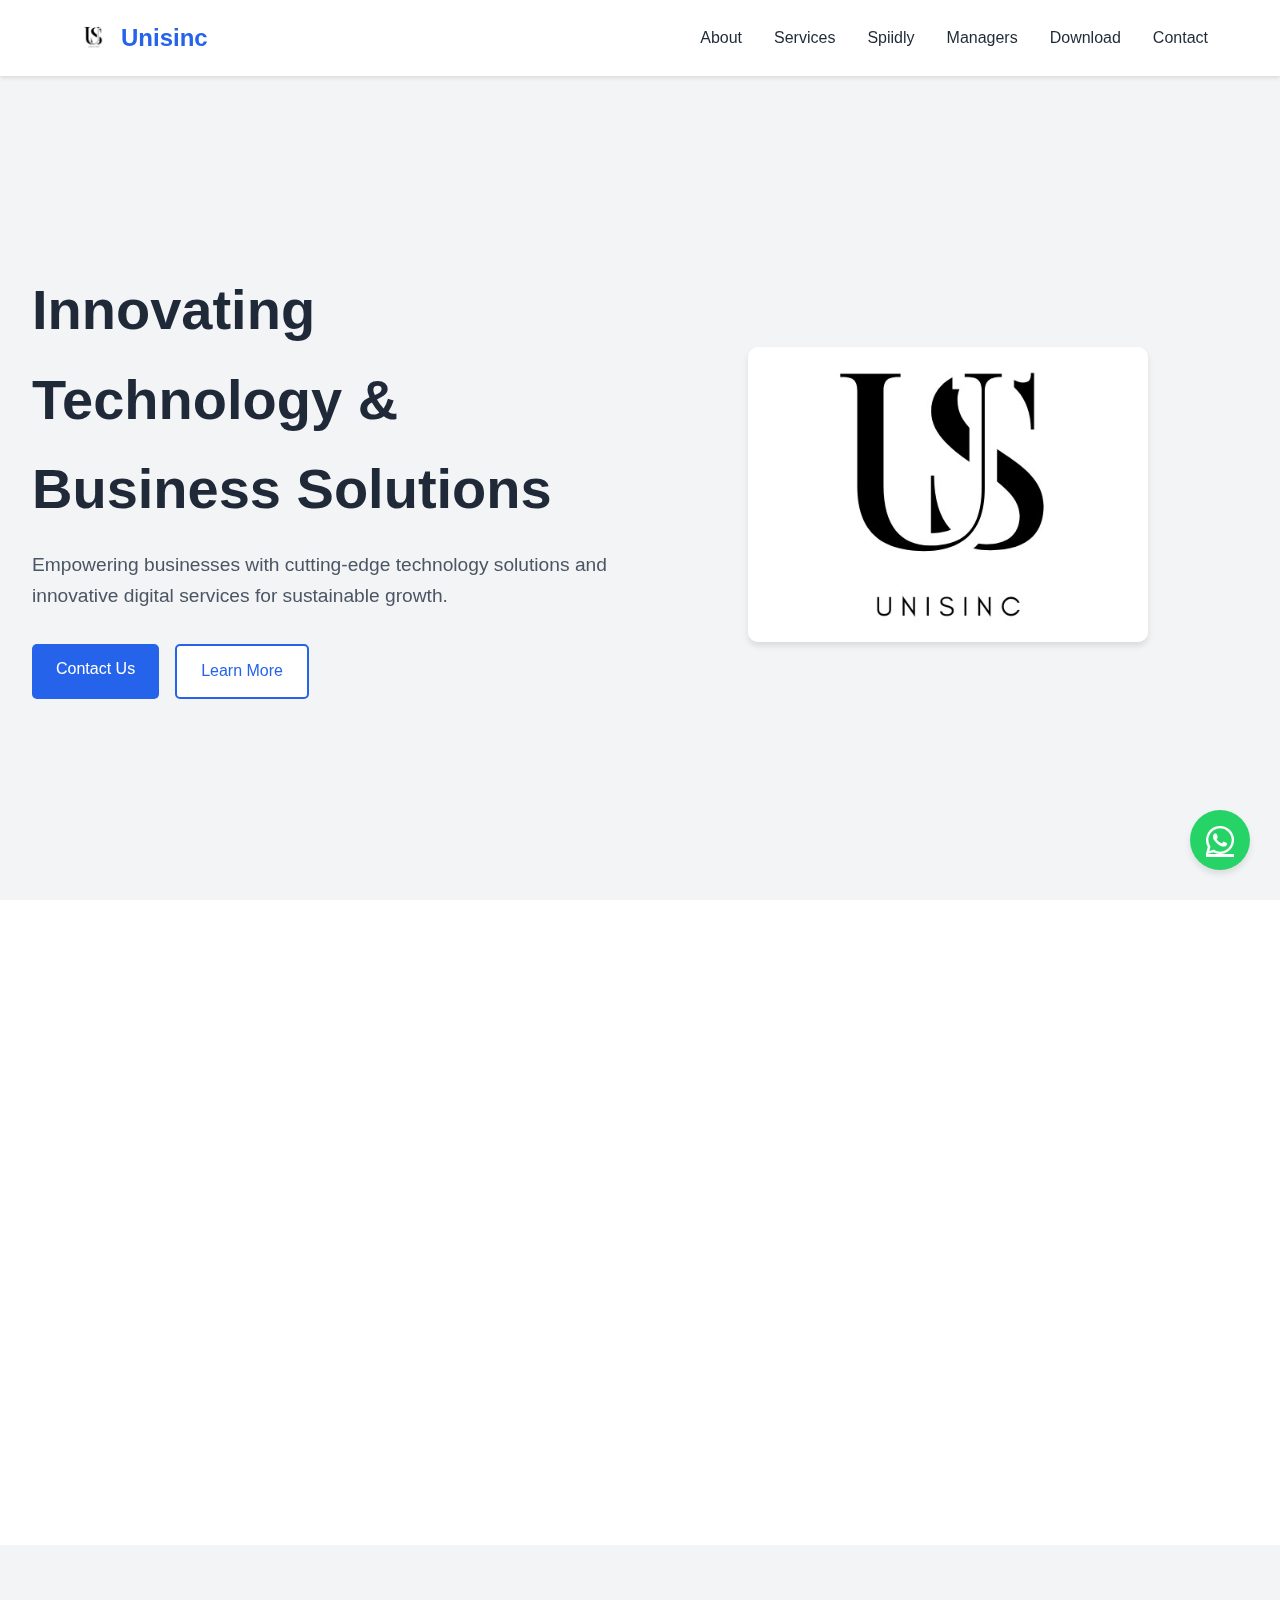
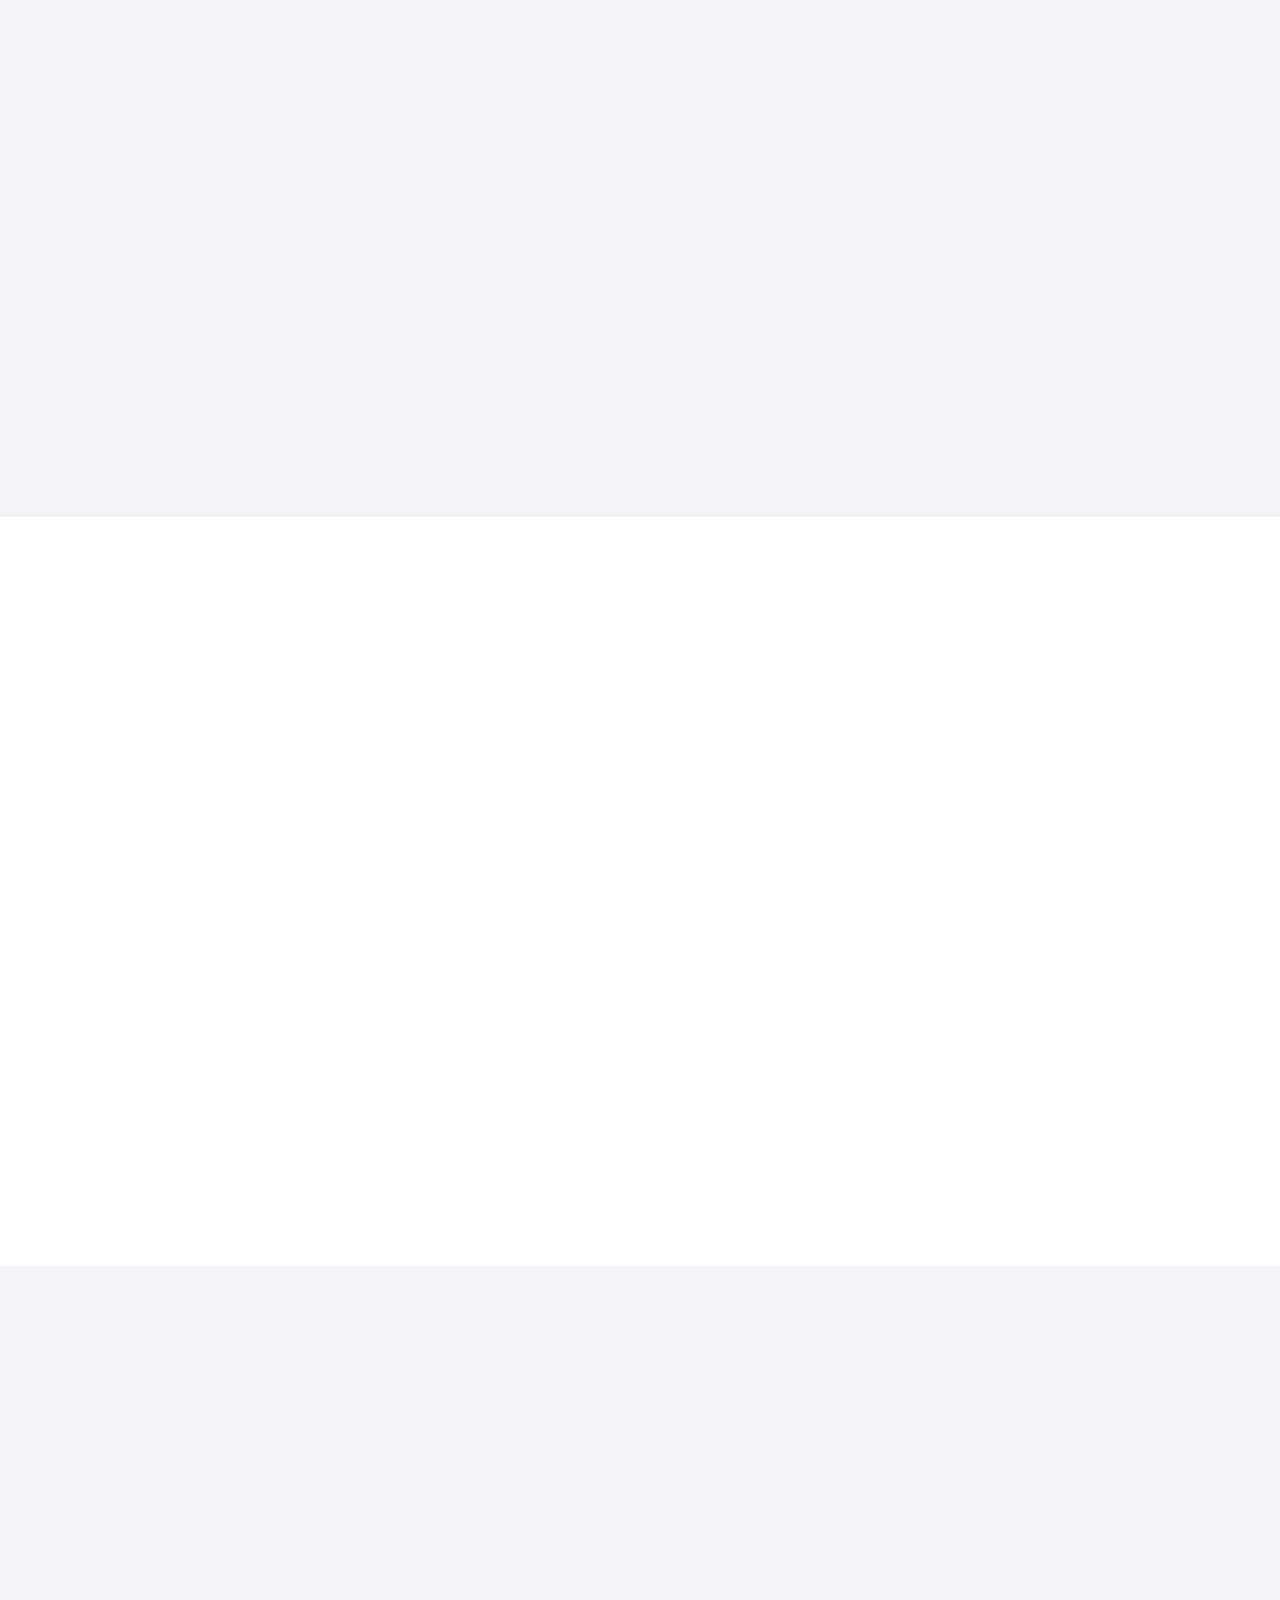
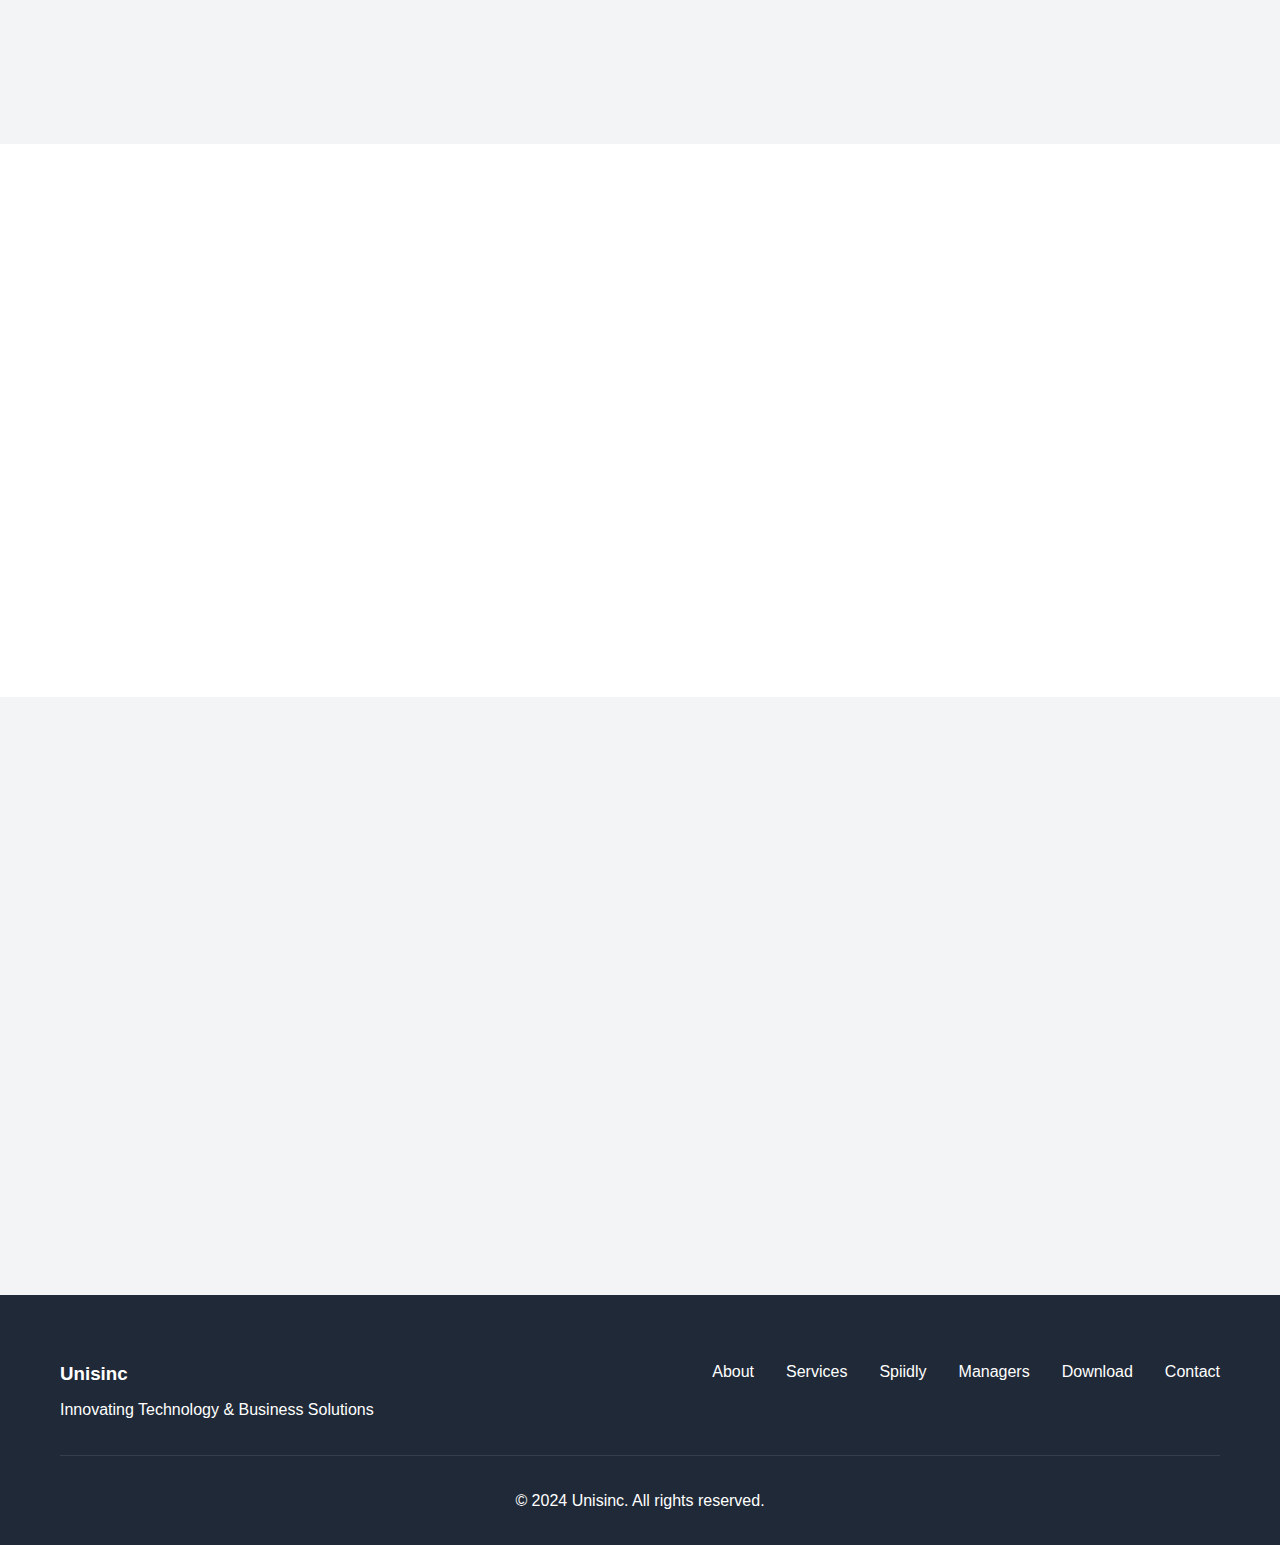
<file: index.html>
<!DOCTYPE html>
<html lang="en">
    <head>
        <meta charset="UTF-8">
        <meta name="viewport" content="width=device-width, initial-scale=1.0">
        <title>Unisinc - Technology & Business Solutions</title>
        <meta name="description" content="Unisinc provides innovative technology and business solutions, including Spiidly - your local delivery partner in Mangaldai, Assam.">
        
            <!-- ... other meta tags ... -->
            
            <!-- Favicon and Icons -->
            <link rel="shortcut icon" href="images/favicon/favicon.ico" type="image/x-icon">
            <link rel="icon" href="images/favicon/favicon.ico" type="image/x-icon">
            <link rel="icon" type="image/svg+xml" href="images/favicon/favicon.svg">
            <link rel="icon" type="image/png" sizes="96x96" href="images/favicon/favicon-96x96.png">
            <link rel="apple-touch-icon" href="images/favicon/apple-touch-icon.png">
            <link rel="manifest" href="images/favicon/site.webmanifest">
            
            <!-- Open Graph / Social Media Meta Tags -->
            <meta property="og:title" content="Unisinc - Technology & Business Solutions">
            <meta property="og:description" content="Unisinc provides innovative technology and business solutions, including Spiidly - your local delivery partner in Mangaldai, Assam.">
            <meta property="og:image" content="images/favicon/web-app-manifest-512x512.png">
            <meta property="og:url" content="https://unisinc.in">
            
            <!-- ... other stylesheets ... -->

        
        <!-- Other stylesheets -->
        <link rel="stylesheet" href="https://cdnjs.cloudflare.com/ajax/libs/font-awesome/6.0.0/css/all.min.css">
        <link href="https://unpkg.com/aos@2.3.1/dist/aos.css" rel="stylesheet">
        <link rel="stylesheet" href="css/preloader.css">
        <link rel="stylesheet" href="css/animations.css">
        <link rel="stylesheet" href="css/style.css">
    </head>
<body>
    <!-- Preloader -->
    <div class="preloader">
        <div class="loader"></div>
    </div>

    <!-- Navigation -->
    <nav class="nav">
        <div class="nav-content">
            <a href="#" class="logo-text">
                <img src="images/favicon/favicon-96x96.png" alt="Unisinc Logo" class="nav-logo">
                Unisinc</a>
            <div class="nav-links">
                <a href="#about">About</a>
                <a href="#services">Services</a>
                <a href="#spiidly">Spiidly</a>
                <a href="#team"> Managers</a>
                <a href="#download">Download</a>
                <a href="#contact">Contact</a>
            </div>
            <div class="menu-toggle">
                <i class="fas fa-bars"></i>
            </div>
        </div>
    </nav>

    <!-- Mobile Menu -->
    <div class="mobile-menu">
        <a href="#about">About</a>
        <a href="#services">Services</a>
        <a href="#spiidly">Spiidly</a>
        <a href="#team">Managers</a>
        <a href="#download">Download</a>
        <a href="#contact">Contact</a>
    </div>

    <!-- Hero Section -->
    <section class="hero">
        <div class="hero-content" data-aos="fade-right">
            <h1>Innovating Technology & Business Solutions</h1>
            <p>Empowering businesses with cutting-edge technology solutions and innovative digital services for sustainable growth.</p>
            <div class="hero-buttons">
                <a href="#contact" class="btn btn-primary">Contact Us</a>
                <a href="#about" class="btn btn-secondary">Learn More</a>
            </div>
        </div>
        <div class="hero-image" data-aos="fade-left">
            <img src="images/hero-bg.jpg" alt="Unisinc Technology Solutions" loading="lazy">
        </div>
    </section>

    <!-- About Section -->
    <section id="about" class="about">
        <div class="container">
            <h2 class="section-title" data-aos="fade-up">About Us</h2>
            <div class="about-content">
                <div class="about-text" data-aos="fade-right">
                    <h3>Your Technology Partner</h3>
                    <p>At Unisinc, we specialize in delivering innovative technology solutions that drive business growth and efficiency.</p>
                    <ul class="about-list">
                        <li><i class="fas fa-check"></i> Custom Software Development</li>
                        <li><i class="fas fa-check"></i> Mobile App Solutions</li>
                        <li><i class="fas fa-check"></i> E-commerce Integration</li>
                        <li><i class="fas fa-check"></i> Business Process Automation</li>
                    </ul>
                </div>
                <div class="about-stats" data-aos="fade-left">
                    <div class="stat-card">
                        <div class="stat-number" data-target="10+">0</div>
                        <p>Happy Clients</p>
                    </div>
                    <div class="stat-card">
                        <div class="stat-number" data-target="30+">0</div>
                        <p>Projects Completed</p>
                    </div>
                    <div class="stat-card">
                        <div class="stat-number" data-target="500+">0</div>
                        <p>Daily Users</p>
                    </div>
                </div>
            </div>
        </div>
    </section>

    <!-- Services Section -->
    <section id="services" class="services">
        <div class="container">
            <h2 class="section-title" data-aos="fade-up">Our Services</h2>
            <div class="services-grid">
                <div class="service-card" data-aos="fade-up">
                    <i class="fas fa-laptop-code"></i>
                    <h3>Freelancing</h3>
                    <p>Professional web and mobile app development services for your business needs.</p>
                </div>
                <div class="service-card" data-aos="fade-up" data-aos-delay="100">
                    <i class="fas fa-graduation-cap"></i>
                    <h3>Programming Course</h3>
                    <p>Learn Programming languages, Android development, and Web technologies with hands-on training and personalized mentorship.</p>
                </div>
                <div class="service-card" data-aos="fade-up" data-aos-delay="200">
                    <i class="fas fa-truck"></i>
                    <h3>Spiidly</h3>
                    <p>Your instant delivery companion - from fresh food to daily essentials, delivered at your doorstep.</p>
                </div>
            </div>
        </div>
    </section>

    <!-- Spiidly Section -->
    <section id="spiidly" class="spiidly">
        <div class="container">
            <h2 class="section-title" data-aos="fade-up">Introducing Spiidly</h2>
            <div class="spiidly-content">
                <div class="spiidly-text" data-aos="fade-right">
                    <h3>Quick, Easy, Local Deliveries</h3>
                    <p>Introducing Spiidly, our newly launched delivery app in Mangaldai. Experience hassle-free local deliveries with just a few taps. Order food, groceries, and many more.</p>
                    <div class="spiidly-buttons">
                        <a href="#download" class="btn btn-primary">Download App</a>
                        <a href="#contact" class="btn btn-secondary">Contact Us</a>
                    </div>
                    <div class="social-links">
                        <a href="https://www.instagram.com/spiidly_official" target="_blank"><i class="fab fa-instagram"></i></a>
                    </div>
                </div>
                
                <div class="spiidly-image" data-aos="fade-left">
                    <img src="images/spiidly-app.png" alt="Spiidly App Interface" loading="lazy">
                </div>
            </div>
        </div>
    </section>

    <!-- Team Section -->
    <section id="team" class="team">
        <div class="container">
            <h2 class="section-title" data-aos="fade-up">Manager</h2>
            <div class="team-grid">
                <div class="team-card" data-aos="fade-up">
                    <div class="team-info">
                        <h3>Akib Ali</h3>
                        <p>Manager, Mangaldai</p>
                        <div class="team-social">
                            <a href="https://www.instagram.com/osmoakb/" target="_blank"><i class="fab fa-instagram"></i></a>
    
                        </div>
                    </div>
                </div>
            </div>
        </div>
    </section>

    <!-- Download Section -->
    <section id="download" class="download">
        <div class="container">
            <h2 class="section-title" data-aos="fade-up">Download Spiidly App</h2>
            <div class="download-content">
                <div class="download-text" data-aos="fade-right">
                    <h3>Get Started with Spiidly</h3>
                    <ul class="feature-list">
                        <li><i class="fas fa-check"></i> Quick delivery service</li>
                        <li><i class="fas fa-check"></i> Wide product selection</li>
                        <li><i class="fas fa-check"></i> Easy to use interface</li>
            
                    </ul>
                    <div class="download-buttons">
                        <a href="https://play.google.com/store/apps/details?id=com.spiidly" class="btn btn-primary" target="_blank">
                            <i class="fab fa-google-play"></i> Download Now
                        </a>
                    </div>
                </div>
                <div class="download-qr" data-aos="fade-left">
                    <img src="images/qr-code.png" alt="Download QR Code" loading="lazy">
                    <p>Scan to Download</p>
                </div>
            </div>
        </div>
    </section>

    <!-- Contact Section -->
    <section id="contact" class="contact">
        <div class="container">
            <h2 class="section-title" data-aos="fade-up">Get In Touch</h2>
            <div class="contact-grid">
                <div class="contact-info" data-aos="fade-up">
                    <div class="info-item">
                        <i class="fas fa-phone"></i>
                        <p>+91 8402988626</p>
                    </div>
                    <div class="info-item">
                        <i class="fas fa-map-marker-alt"></i>
                        <p>Mangaldoi, Assam</p>
                    </div>
                    <div class="social-links">
                        <!-- <a href="https://www.instagram.com/_atiqur/?hl=en" target="_blank"><i class="fab fa-instagram"></i></a>
                        <a href="https://www.linkedin.com/in/atiqur-rahman-10b343196/" target="_blank"><i class="fab fa-linkedin"></i></a> -->
                    </div>
                </div>
                <div class="contact-hours" data-aos="fade-up">
                    <h3>Business Hours</h3>
                    <div class="hours-item">
                        <span>Monday - Saturday:</span>
                        <span>9:00 AM - 8:00 PM</span>
                    </div>
                    <div class="hours-item">
                        <span>Sunday:</span>
                        <span>10:00 AM - 6:00 PM</span>
                    </div>
                    <div class="location-info">
                        <h3>Visit Our Store</h3>
                        <p>Saikiapara</p>
                        <p>Mangaldoi, Darrang</p>
                        <p>Assam - 784146</p>
                    </div>
                </div>
            </div>
        </div>
    </section>

    <!-- WhatsApp Float -->
    <a href="https://wa.me/918402988626" class="whatsapp-float" target="_blank">
        <i class="fab fa-whatsapp"></i>
    </a>

    <!-- Footer -->
    <footer>
        <div class="container">
            <div class="footer-content">
                <div class="footer-logo">
                    <h3>Unisinc</h3>
                    <p>Innovating Technology & Business Solutions</p>
                </div>
                <div class="footer-links">
                    <a href="#about">About</a>
                    <a href="#services">Services</a>
                    <a href="#spiidly">Spiidly</a>
                    <a href="#team">Managers</a>
                    <a href="#download">Download</a>
                    <a href="#contact">Contact</a>
                </div>
            </div>
            <div class="footer-bottom">
                <p>&copy; 2024 Unisinc. All rights reserved.</p>
            </div>
        </div>
    </footer>

    <!-- Scripts -->
    <script src="https://unpkg.com/aos@2.3.1/dist/aos.js"></script>
    <script src="js/main.js"></script>
</body>
</html>
</file>
<file: css/preloader.css>
.preloader {
    position: fixed;
    top: 0;
    left: 0;
    width: 100%;
    height: 100%;
    background: #ffffff;
    display: flex;
    justify-content: center;
    align-items: center;
    z-index: 9999;
    transition: opacity 0.5s ease-in-out;
}

.preloader.fade-out {
    opacity: 0;
}

.loader {
    width: 50px;
    height: 50px;
    border: 5px solid #f3f4f6;
    border-top: 5px solid #2563eb;
    border-radius: 50%;
    animation: spin 1s linear infinite;
}

@keyframes spin {
    0% { transform: rotate(0deg); }
    100% { transform: rotate(360deg); }
}

.loader-text {
    position: absolute;
    bottom: 20%;
    font-size: 1.2rem;
    color: #2563eb;
    font-family: 'Segoe UI', Tahoma, Geneva, Verdana, sans-serif;
    animation: fadeInOut 2s ease-in-out infinite;
}

@keyframes fadeInOut {
    0%, 100% { opacity: 0.5; }
    50% { opacity: 1; }
}
</file>
<file: css/animations.css>
/* Preloader Animation */
.preloader {
    position: fixed;
    top: 0;
    left: 0;
    width: 100%;
    height: 100%;
    background: var(--white);
    display: flex;
    justify-content: center;
    align-items: center;
    z-index: 9999;
    transition: opacity 0.5s ease-out;
}

.preloader.fade-out {
    opacity: 0;
}

.loader {
    width: 50px;
    height: 50px;
    border: 5px solid var(--light-bg);
    border-top: 5px solid var(--accent-color);
    border-radius: 50%;
    animation: spin 1s linear infinite;
}

@keyframes spin {
    0% { transform: rotate(0deg); }
    100% { transform: rotate(360deg); }
}

/* Fade Animations */
[data-aos="custom-fade-up"] {
    opacity: 0;
    transform: translateY(30px);
    transition: opacity 0.6s ease-out, transform 0.6s ease-out;
}

[data-aos="custom-fade-up"].aos-animate {
    opacity: 1;
    transform: translateY(0);
}

/* Button Hover Effects */
.btn {
    position: relative;
    overflow: hidden;
}

.btn::after {
    content: '';
    position: absolute;
    top: 50%;
    left: 50%;
    width: 0;
    height: 0;
    background: rgba(255,255,255,0.2);
    border-radius: 50%;
    transform: translate(-50%, -50%);
    transition: width 0.6s ease-out, height 0.6s ease-out;
}

.btn:active::after {
    width: 300px;
    height: 300px;
    opacity: 0;
}

/* Service Card Hover Animation */
.service-card {
    transform: translateY(0);
    transition: transform 0.3s ease-out, box-shadow 0.3s ease-out;
}

.service-card:hover {
    transform: translateY(-10px);
    box-shadow: 0 15px 30px rgba(0,0,0,0.15);
}

/* Team Card Hover Effects */
.team-card {
    transform: translateY(0);
    transition: transform 0.3s ease-out;
}

.team-card:hover {
    transform: translateY(-10px);
}

.team-social {
    transform: translateY(100%);
    transition: transform 0.3s ease-out;
}

.team-card:hover .team-social {
    transform: translateY(0);
}

/* Stats Counter Animation */
.stat-number {
    transition: color 0.3s ease-out;
}

.stat-card:hover .stat-number {
    color: var(--accent-color);
}

/* Mobile Menu Animation */
.mobile-menu {
    transform: translateX(-100%);
    transition: transform 0.3s ease-in-out;
}

.mobile-menu.active {
    transform: translateX(0);
}

/* Form Validation Animation */
@keyframes shake {
    0%, 100% { transform: translateX(0); }
    25% { transform: translateX(-10px); }
    75% { transform: translateX(10px); }
}

.error {
    animation: shake 0.5s ease-in-out;
}

/* Notification Animation */
.notification {
    transform: translateY(100px);
    opacity: 0;
    transition: transform 0.3s ease-out, opacity 0.3s ease-out;
}

.notification.show {
    transform: translateY(0);
    opacity: 1;
}

/* WhatsApp Float Animation */
.whatsapp-float {
    animation: float 3s ease-in-out infinite;
}

@keyframes float {
    0% { transform: translateY(0); }
    50% { transform: translateY(-10px); }
    100% { transform: translateY(0); }
}

/* Image Hover Effects */
.hero-image img,
.spiidly-image img {
    transition: transform 0.3s ease-out;
}

.hero-image img:hover,
.spiidly-image img:hover {
    transform: scale(1.05);
}

/* Mobile Responsive Animations */
@media (max-width: 768px) {
    .hero h1,
    .section-title,
    .about-text h3,
    .spiidly-text h3 {
        transform: scale(0.9);
        transition: transform 0.3s ease-out;
    }
}
</file>
<file: css/style.css>
/* Global Styles */
:root {
    --primary-color: #2563eb;
    --secondary-color: #1e40af;
    --text-color: #1f2937;
    --light-bg: #f3f4f6;
    --white: #ffffff;
}

* {
    margin: 0;
    padding: 0;
    box-sizing: border-box;
}

html {
    scroll-behavior: smooth;
    scroll-padding-top: 80px;
}

body {
    font-family: 'Segoe UI', Tahoma, Geneva, Verdana, sans-serif;
    line-height: 1.6;
    color: var(--text-color);
}

.container {
    max-width: 1200px;
    margin: 0 auto;
    padding: 0 20px;
}

.section-title {
    text-align: center;
    margin-bottom: 3rem;
    font-size: 2.5rem;
    color: var(--text-color);
}

.logo-text {
    display: flex;
    align-items: center;
    gap: 5px;
}

.nav-logo {
    width: 44px;
    height: 44px;
    object-fit: contain;
}

/* Navigation */
.nav {
    position: fixed;
    width: 100%;
    background: var(--white);
    box-shadow: 0 2px 4px rgba(0,0,0,0.1);
    z-index: 1000;
    transition: transform 0.3s ease-in-out;
}

.nav.scroll-down {
    transform: translateY(-100%);
}

.nav.scroll-up {
    transform: translateY(0);
}

.nav-content {
    display: flex;
    justify-content: space-between;
    align-items: center;
    padding: 1rem 2rem;
    max-width: 1200px;
    margin: 0 auto;
}

.logo-text {
    font-size: 1.5rem;
    font-weight: bold;
    color: var(--primary-color);
    text-decoration: none;
}

.nav-links {
    display: flex;
    gap: 2rem;
}

.nav-links a {
    text-decoration: none;
    color: var(--text-color);
    font-weight: 500;
    transition: color 0.3s;
}

.nav-links a:hover {
    color: var(--primary-color);
}

.menu-toggle {
    display: none;
    font-size: 1.5rem;
    cursor: pointer;
}

/* Mobile Menu */
.mobile-menu {
    display: none;
    position: fixed;
    top: 70px;
    left: 0;
    right: 0;
    background: var(--white);
    padding: 1rem;
    box-shadow: 0 2px 4px rgba(0,0,0,0.1);
    z-index: 999;
    transform: translateY(-100%);
    transition: transform 0.3s ease-in-out;
}

.mobile-menu.active {
    transform: translateY(0);
    display: block;
}

.mobile-menu a {
    display: block;
    padding: 0.8rem;
    text-decoration: none;
    color: var(--text-color);
    border-bottom: 1px solid #eee;
    transition: color 0.3s;
}

.mobile-menu a:hover {
    color: var(--primary-color);
}

/* Hero Section */
.hero {
    padding: 8rem 2rem 4rem;
    display: flex;
    align-items: center;
    justify-content: space-between;
    background: var(--light-bg);
    min-height: 100vh;
}

.hero-content {
    max-width: 600px;
}

.hero h1 {
    font-size: 3.5rem;
    margin-bottom: 1rem;
    color: var(--text-color);
}

.hero p {
    font-size: 1.2rem;
    margin-bottom: 2rem;
    color: #4b5563;
}

.hero-buttons {
    display: flex;
    gap: 1rem;
}

.btn {
    padding: 0.8rem 1.5rem;
    border-radius: 5px;
    text-decoration: none;
    font-weight: 500;
    transition: transform 0.3s, box-shadow 0.3s;
}

.btn:hover {
    transform: translateY(-2px);
    box-shadow: 0 4px 6px rgba(0,0,0,0.1);
}

.btn-primary {
    background: var(--primary-color);
    color: var(--white);
}

.btn-secondary {
    background: var(--white);
    color: var(--primary-color);
    border: 2px solid var(--primary-color);
}

.hero-image img {
    max-width: 80%;
    height: auto;
    margin-top: 2rem;    /* Add this line for top margin */
    border-radius: 10px;
    box-shadow: 0 4px 6px rgba(0,0,0,0.1);
}
/* About Section */
.about {
    padding: 6rem 0;
}

.about-content {
    display: grid;
    grid-template-columns: 1fr 1fr;
    gap: 4rem;
    align-items: center;
}

.about-text h3 {
    font-size: 2rem;
    margin-bottom: 1.5rem;
    color: var(--text-color);
}

.about-list {
    list-style: none;
    margin: 2rem 0;
}

.about-list li {
    margin: 1rem 0;
    display: flex;
    align-items: center;
    gap: 1rem;
}

.about-list i {
    color: var(--primary-color);
}

.about-stats {
    display: grid;
    grid-template-columns: repeat(3, 1fr);
    gap: 2rem;
}

.stat-card {
    text-align: center;
    padding: 2rem;
    background: var(--white);
    border-radius: 10px;
    box-shadow: 0 4px 6px rgba(0,0,0,0.1);
    transition: transform 0.3s;
}

.stat-card:hover {
    transform: translateY(-5px);
}

.stat-number {
    font-size: 2.5rem;
    font-weight: bold;
    color: var(--primary-color);
    margin-bottom: 0.5rem;
}

/* Services Section */
.services {
    padding: 6rem 0;
    background: var(--light-bg);
}

.services-grid {
    display: grid;
    grid-template-columns: repeat(3, 1fr);
    gap: 2rem;
}

.service-card {
    background: var(--white);
    padding: 2rem;
    border-radius: 10px;
    text-align: center;
    box-shadow: 0 4px 6px rgba(0,0,0,0.1);
    transition: transform 0.3s;
}

.service-card:hover {
    transform: translateY(-5px);
}

.service-card i {
    font-size: 2.5rem;
    color: var(--primary-color);
    margin-bottom: 1rem;
}

.service-card h3 {
    margin-bottom: 1rem;
    color: var(--text-color);
}

/* Spiidly Section */
.spiidly {
    padding: 6rem 0;
}

.spiidly-content {
    display: grid;
    grid-template-columns: 1fr 1fr;
    gap: 4rem;
    align-items: center;
}

.spiidly-text h3 {
    font-size: 2rem;
    margin-bottom: 1.5rem;
    color: var(--text-color);
}

.spiidly-buttons {
    margin-top: 2rem;
    display: flex;
    gap: 1rem;
}

.spiidly-image img {
    max-width: 200px;  /* Reduce from 100% to your desired size */
    height: auto;
    border-radius: 10px;
    box-shadow: 0 4px 6px rgba(0,0,0,0.1);
    margin: 0 auto;  /* Center the image if needed */
    display: block;  /* Helps with centering */
}

/* Team Section */
.team {
    padding: 6rem 0;
    background: var(--light-bg);
}

.team-grid {
    display: flex;
    justify-content: center;
}

.team-card {
    background: var(--white);
    padding: 2rem;
    border-radius: 10px;
    text-align: center;
    box-shadow: 0 4px 6px rgba(0,0,0,0.1);
    max-width: 300px;
    transition: transform 0.3s;
}

.team-card:hover {
    transform: translateY(-5px);
}

.team-info h3 {
    margin-bottom: 0.5rem;
    color: var(--text-color);
}

.team-social {
    margin-top: 1rem;
    display: flex;
    justify-content: center;
    gap: 1rem;
}

.team-social a {
    color: var(--text-color);
    font-size: 1.2rem;
    transition: color 0.3s;
}

.team-social a:hover {
    color: var(--primary-color);
}

/* Download Section */
.download {
    padding: 6rem 0;
}

.download-content {
    display: grid;
    grid-template-columns: 1.5fr 1fr;
    gap: 4rem;
    align-items: center;
}

.download-text h3 {
    font-size: 2rem;
    margin-bottom: 1.5rem;
    color: var(--text-color);
}

.feature-list {
    list-style: none;
    margin: 2rem 0;
}

.feature-list li {
    margin: 1rem 0;
    display: flex;
    align-items: center;
    gap: 1rem;
}

.feature-list i {
    color: var(--primary-color);
}

.download-buttons {
    margin-top: 2rem;
}

.download-qr {
    text-align: center;
}

.download-qr img {
    max-width: 150px;
    height: auto;
    margin-bottom: 1rem;
    border-radius: 10px;
    box-shadow: 0 4px 6px rgba(0,0,0,0.1);
}

/* Contact Section */
.contact {
    padding: 6rem 0;
    background: var(--light-bg);
}

.contact-grid {
    display: grid;
    grid-template-columns: 1fr 1fr;
    gap: 4rem;
}

.info-item {
    display: flex;
    align-items: center;
    gap: 1rem;
    margin-bottom: 1.5rem;
}

.info-item i {
    font-size: 1.5rem;
    color: var(--primary-color);
}

.social-links {
    margin-top: 2rem;
    display: flex;
    gap: 1rem;
}

.social-links a {
    color: var(--text-color);
    font-size: 1.5rem;
    transition: color 0.3s;
}

.social-links a:hover {
    color: var(--primary-color);
}

.contact-hours h3 {
    margin-bottom: 1.5rem;
    color: var(--text-color);
}

.hours-item {
    display: flex;
    justify-content: space-between;
    margin-bottom: 1rem;
    padding-bottom: 0.5rem;
    border-bottom: 1px solid #ddd;
}

.location-info {
    margin-top: 2rem;
}

.location-info h3 {
    margin-bottom: 1rem;
    color: var(--text-color);
}

/* WhatsApp Float */
.whatsapp-float {
    position: fixed;
    bottom: 30px;
    right: 30px;
    background: #25d366;
    color: var(--white);
    width: 60px;
    height: 60px;
    border-radius: 50%;
    display: flex;
    align-items: center;
    justify-content: center;
    font-size: 2rem;
    box-shadow: 0 4px 6px rgba(0,0,0,0.1);
    transition: transform 0.3s;
    z-index: 100;
}

.whatsapp-float:hover {
    transform: scale(1.1);
}

/* Footer */
footer {
    background: var(--text-color);
    color: var(--white);
    padding: 4rem 0 2rem;
}

.footer-content {
    display: flex;
    justify-content: space-between;
    margin-bottom: 2rem;
}

.footer-logo h3 {
    color: var(--white);
    margin-bottom: 0.5rem;
}

.footer-links {
    display: flex;
    gap: 2rem;
}

.footer-links a {
    color: var(--white);
    text-decoration: none;
    transition: color 0.3s;
}

.footer-links a:hover {
    color: var(--primary-color);
}

.footer-bottom {
    text-align: center;
    padding-top: 2rem;
    border-top: 1px solid rgba(255,255,255,0.1);
}

/* Responsive Design */
@media (max-width: 1024px) {
    .hero {
        flex-direction: column;
        text-align: center;
        padding-top: 6rem;
    }

    .hero-buttons {
        justify-content: center;
    }

    .about-content,
    .services-grid,
    .spiidly-content,
    .download-content,
    .contact-grid {
        grid-template-columns: 1fr;
        gap: 2rem;
    }

    .about-stats {
        grid-template-columns: repeat(2, 1fr);
    }

    .spiidly-buttons {
        justify-content: center;
    }
}

@media (max-width: 768px) {
    .nav-links {
        display: none;
    }

    .menu-toggle {
        display: block;
    }

    .mobile-menu.active {
        display: block;
    }

    .section-title {
        font-size: 2rem;
    }

    .hero h1 {
        font-size: 2.5rem;
    }

    .about-stats {
        grid-template-columns: 1fr;
    }

    .footer-content {
        flex-direction: column;
        text-align: center;
        gap: 2rem;
    }

    .footer-links {
        justify-content: center;
        flex-wrap: wrap;
    }
}

@media (max-width: 480px) {
    .hero {
        padding: 6rem 1rem 2rem;
    }

    .hero h1 {
        font-size: 2rem;
    }

    .hero-buttons {
        flex-direction: column;
    }

    .btn {
        width: 100%;
        text-align: center;
    }

    .spiidly-buttons {
        flex-direction: column;
    }

    .whatsapp-float

      /* ... previous code ... */

      .spiidly-buttons {
        flex-direction: column;
    }

    .whatsapp-float {
        width: 50px;
        height: 50px;
        font-size: 1.5rem;
        bottom: 20px;
        right: 20px;
    }

    .contact-grid {
        gap: 2rem;
    }

    .hours-item {
        flex-direction: column;
        text-align: center;
        gap: 0.5rem;
    }

    .team-card {
        max-width: 100%;
        margin: 0 1rem;
    }

    .download-qr img {
        max-width: 120px;
    }

    .section-title {
        font-size: 1.8rem;
        margin-bottom: 2rem;
    }
}
</file>
